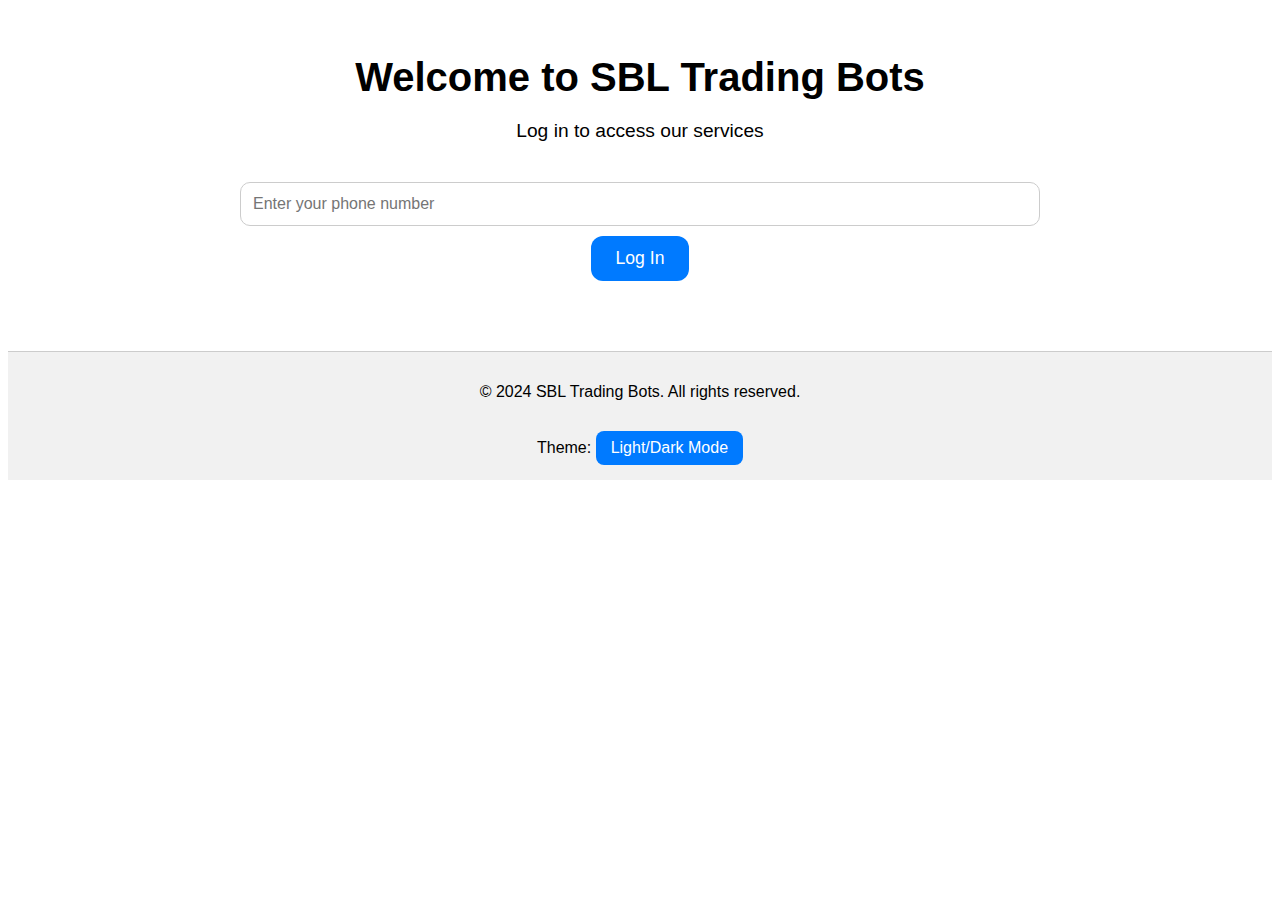
<file: index.html>
<!DOCTYPE html>
<html lang="en">
<head>
  <meta charset="UTF-8">
  <meta name="viewport" content="width=device-width, initial-scale=1.0">
  <title>SBL Trading Bots</title>
  <link rel="stylesheet" href="styles.css">
  <script src="scripts.js" defer></script>
</head>
<body class="theme-light">
  <div id="loading-listener">
    <!-- Animated Loading Icon -->
    <div class="loader"></div>
  </div>
  
  <div class="container">
    <h1>Welcome to SBL Trading Bots</h1>
    <p>Log in to access our services</p>

    <form action="login.html" method="post">
      <input type="tel" placeholder="Enter your phone number" required>
      <button type="submit" class="login-button">Log In</button>
    </form>
  </div>

  <footer>
    <p>&copy; 2024 SBL Trading Bots. All rights reserved.</p>
    <div class="theme-toggle">
      <label>Theme: </label>
      <button onclick="toggleTheme()">Light/Dark Mode</button>
    </div>
  </footer>
</body>
</html>
</file>
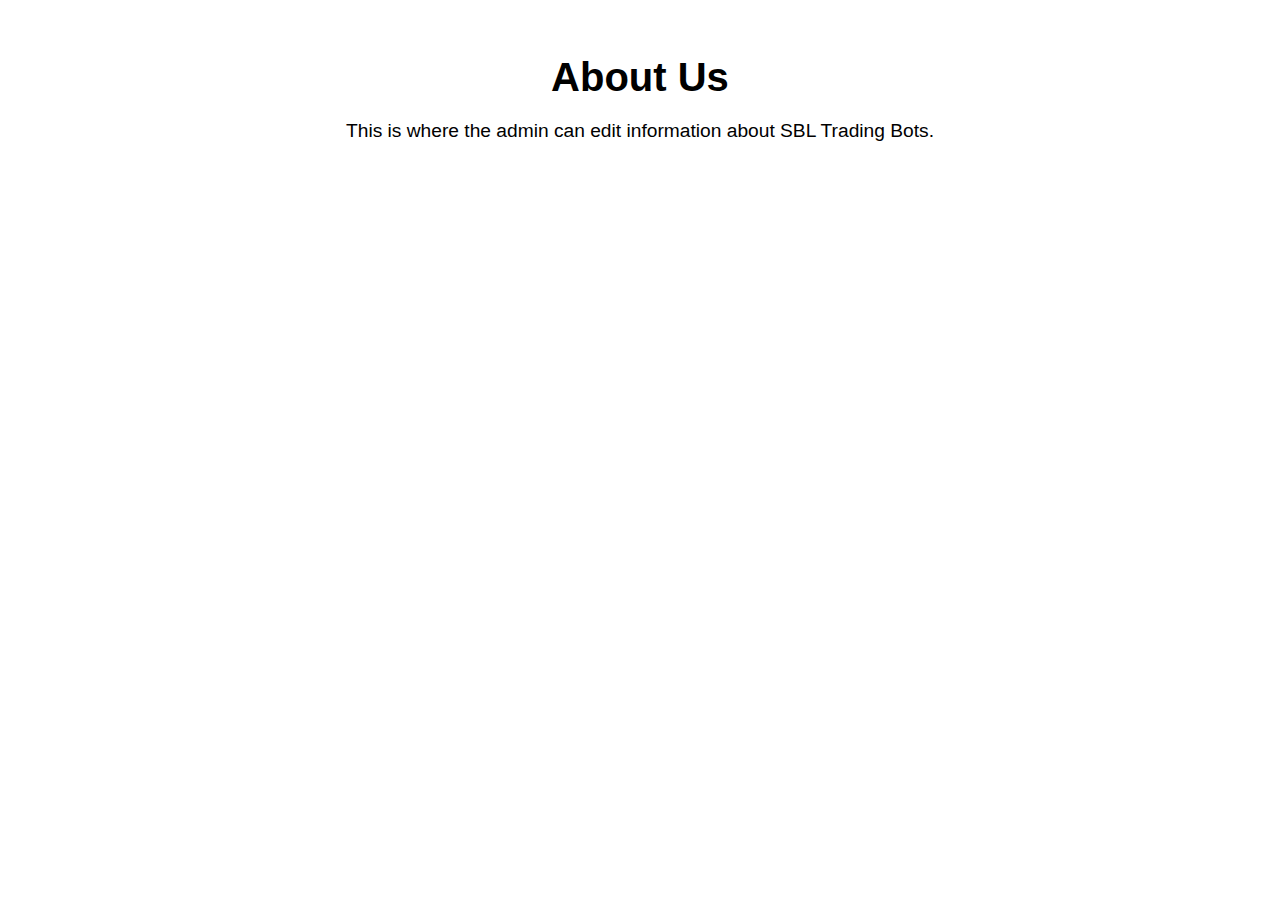
<file: about.html>
<!DOCTYPE html>
<html lang="en">
<head>
  <meta charset="UTF-8">
  <meta name="viewport" content="width=device-width, initial-scale=1.0">
  <title>About - SBL Trading Bots</title>
  <link rel="stylesheet" href="styles.css">
</head>
<body>
  <div class="container">
    <h1>About Us</h1>
    <p>This is where the admin can edit information about SBL Trading Bots.</p>
  </div>
</body>
</html>
</file>
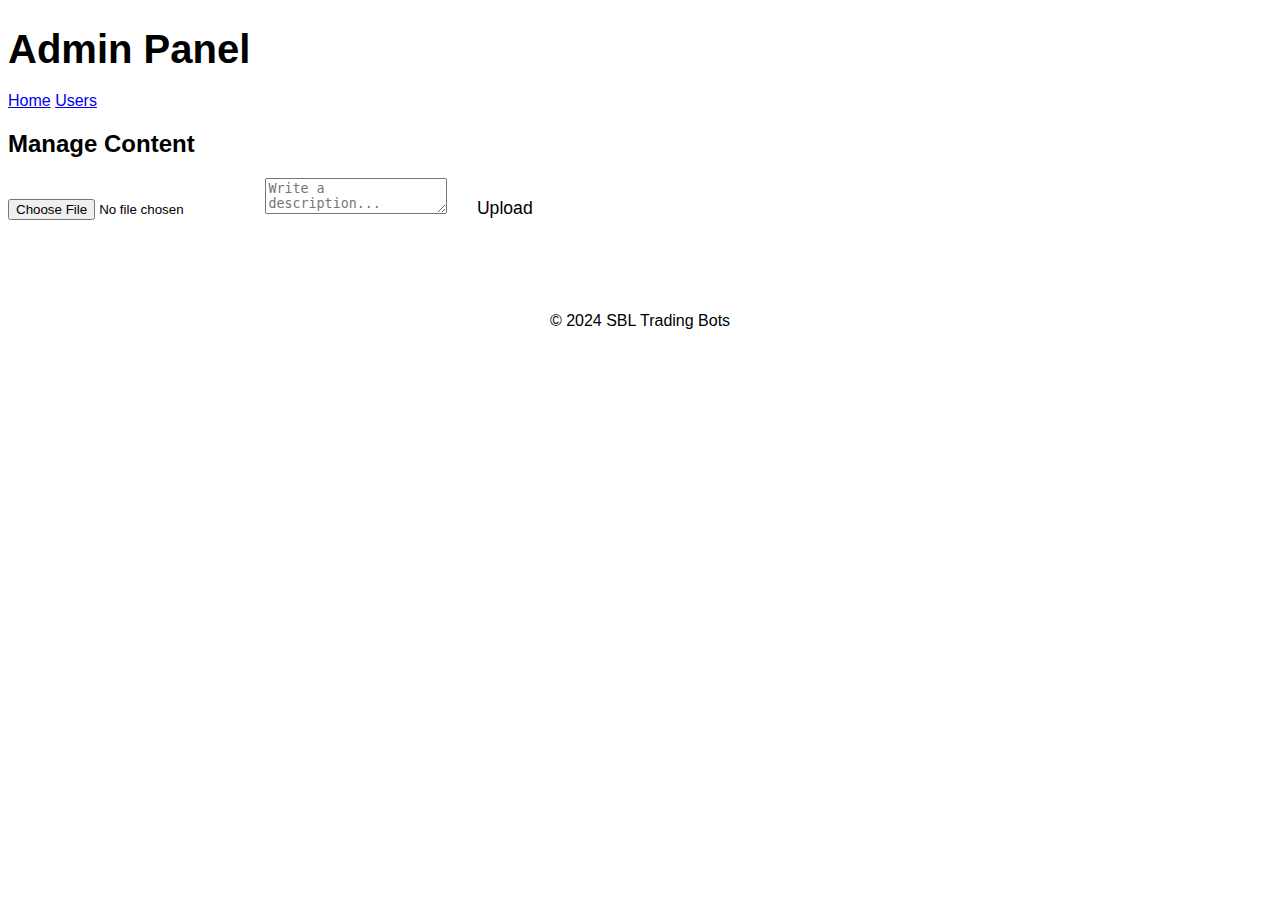
<file: admindata.html>
<!DOCTYPE html>
<html lang="en">
<head>
  <meta charset="UTF-8">
  <meta name="viewport" content="width=device-width, initial-scale=1.0">
  <title>Admin Panel - SBL Trading Bots</title>
  <link rel="stylesheet" href="styles.css">
  <script src="scripts.js" defer></script>
</head>
<body>
  <header>
    <h1>Admin Panel</h1>
    <nav>
      <a href="homepage.html">Home</a>
      <a href="usersdata.html">Users</a>
    </nav>
  </header>

  <section>
    <h2>Manage Content</h2>
    <form id="upload-form">
      <input type="file" accept="image/*" required>
      <textarea placeholder="Write a description..." required></textarea>
      <button type="submit">Upload</button>
    </form>

    <div id="uploaded-content">
      <!-- Admin uploaded content will appear here -->
    </div>
  </section>

  <footer>
    <p>&copy; 2024 SBL Trading Bots</p>
  </footer>
</body>
</html>
</file>
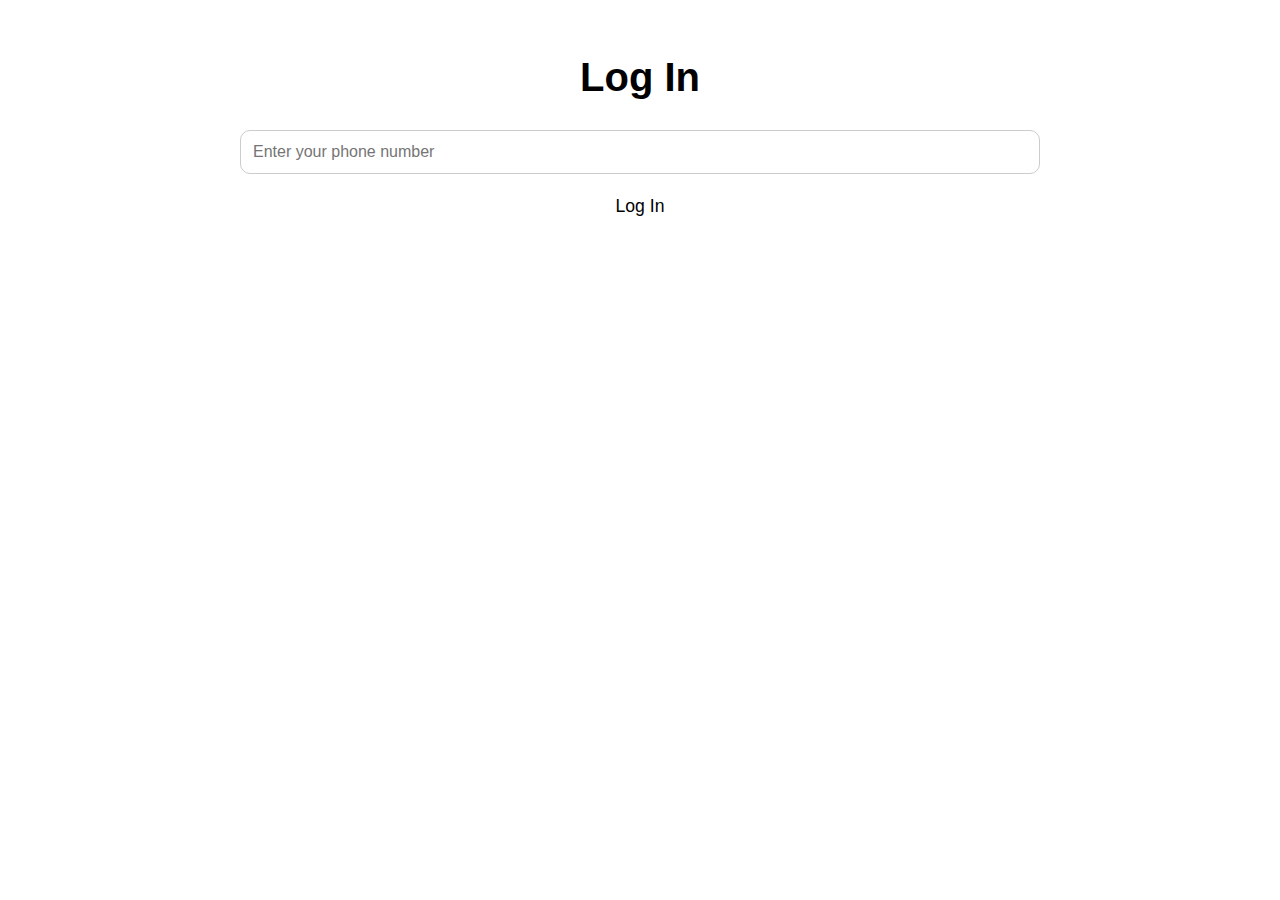
<file: login.html>
<!DOCTYPE html>
<html lang="en">
<head>
  <meta charset="UTF-8">
  <meta name="viewport" content="width=device-width, initial-scale=1.0">
  <title>Login - SBL Trading Bots</title>
  <link rel="stylesheet" href="styles.css">
  <script src="scripts.js" defer></script>
</head>
<body>
  <div class="container">
    <h1>Log In</h1>
    <form id="login-form">
      <input type="tel" id="phone-number" placeholder="Enter your phone number" required>
      <button type="submit">Log In</button>
    </form>
  </div>
</body>
</html>
</file>
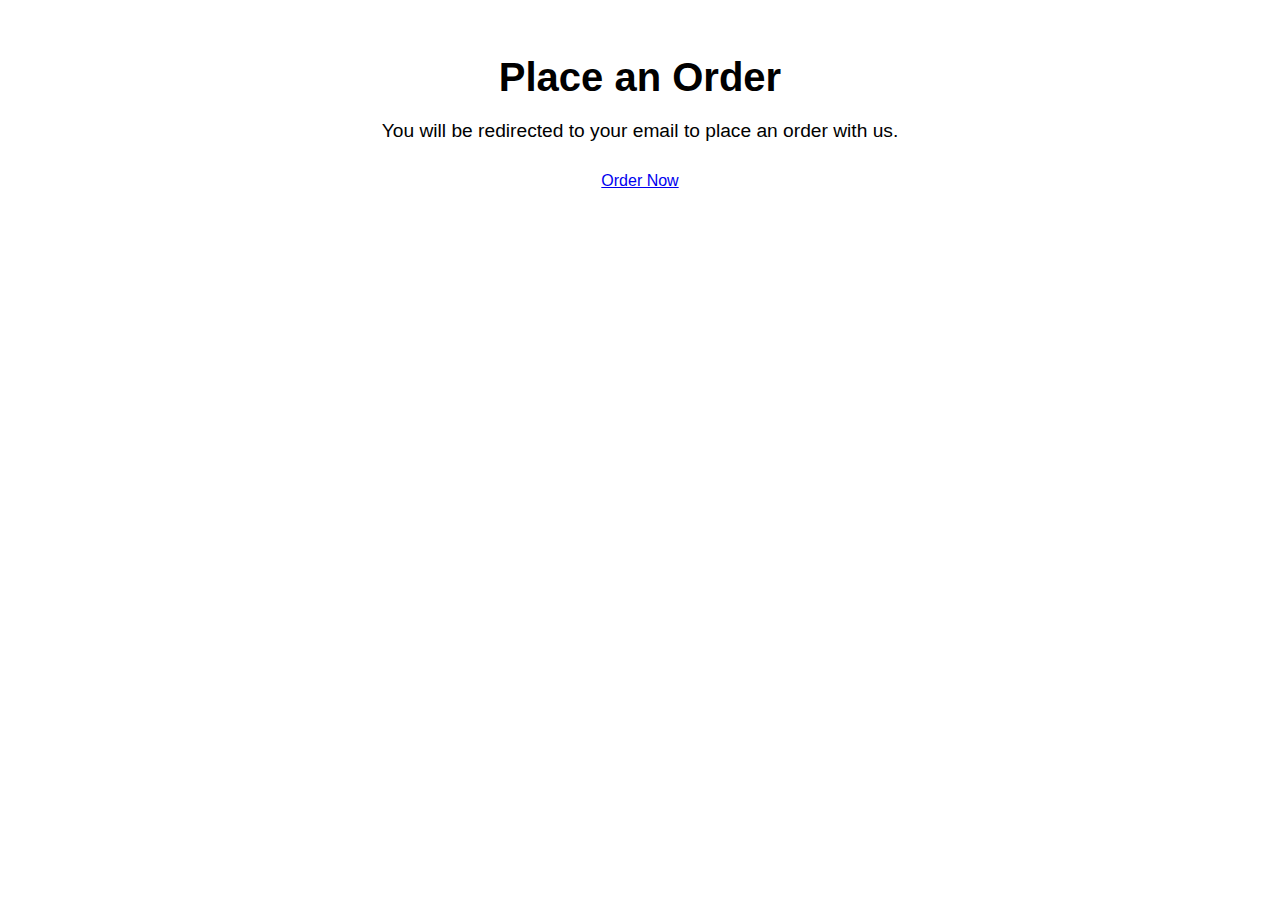
<file: order.html>
<!DOCTYPE html>
<html lang="en">
<head>
  <meta charset="UTF-8">
  <meta name="viewport" content="width=device-width, initial-scale=1.0">
  <title>Order - SBL Trading Bots</title>
  <link rel="stylesheet" href="styles.css">
</head>
<body>
  <div class="container">
    <h1>Place an Order</h1>
    <p>You will be redirected to your email to place an order with us.</p>
    <a href="mailto:sblgivan@gmail.com" class="order-button">Order Now</a>
  </div>
</body>
</html>
</file>
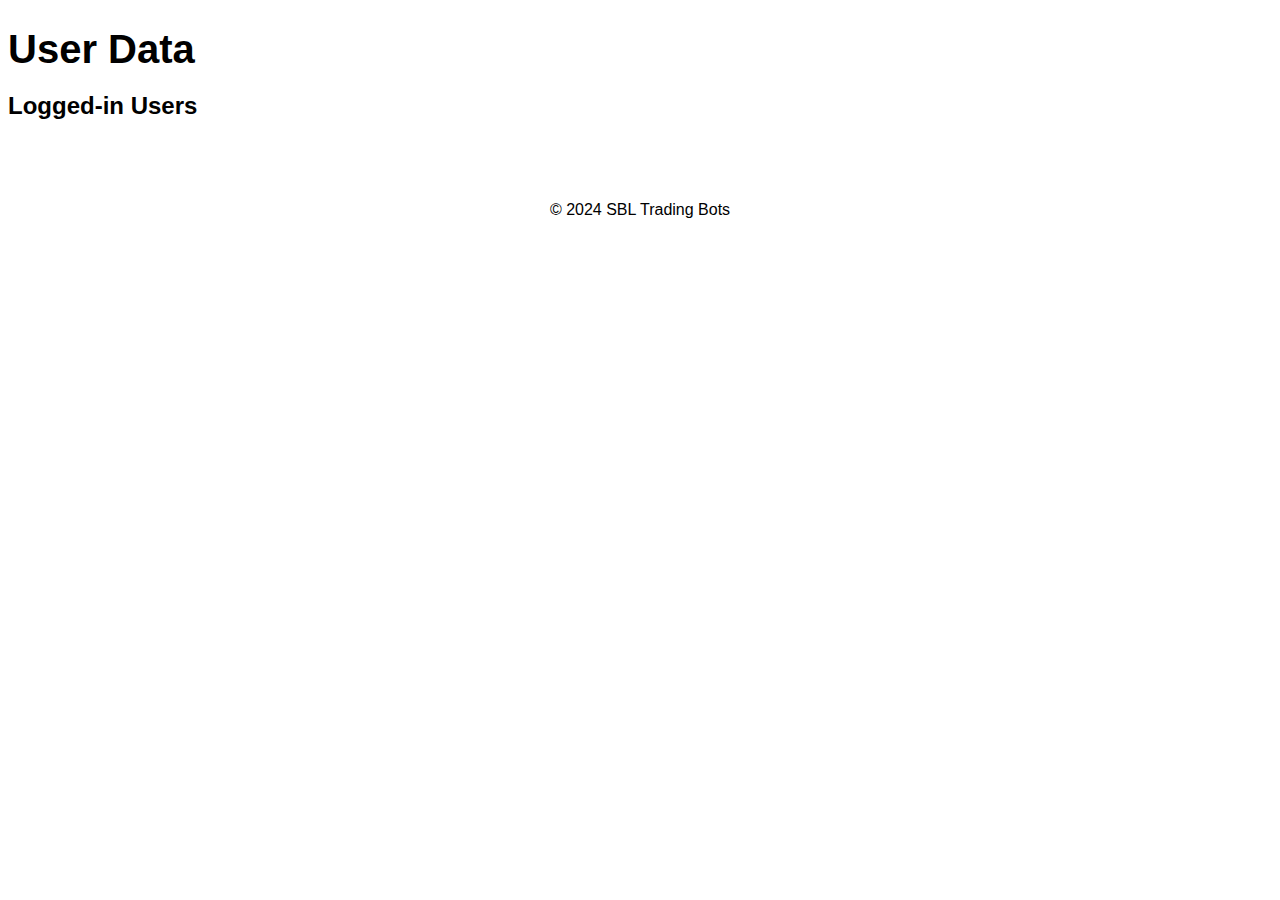
<file: usersdata.html>
<!DOCTYPE html>
<html lang="en">
<head>
  <meta charset="UTF-8">
  <meta name="viewport" content="width=device-width, initial-scale=1.0">
  <title>User Data - SBL Trading Bots</title>
  <link rel="stylesheet" href="styles.css">
  <script src="scripts.js" defer></script>
</head>
<body>
  <header>
    <h1>User Data</h1>
  </header>

  <section id="user-list">
    <h2>Logged-in Users</h2>
    <ul>
      <!-- User list goes here -->
    </ul>
  </section>

  <footer>
    <p>&copy; 2024 SBL Trading Bots</p>
  </footer>
</body>
</html>
</file>
<file: styles.css>
/* Light and Dark Theme Variables */
body.theme-light {
  --bg-color: #ffffff;
  --text-color: #000000;
  --button-bg-color: #007aff;
  --button-text-color: #ffffff;
  --footer-bg-color: #f1f1f1;
  --footer-border-color: #cccccc;
}

body.theme-dark {
  --bg-color: #1c1c1e;
  --text-color: #f5f5f7;
  --button-bg-color: #0a84ff;
  --button-text-color: #ffffff;
  --footer-bg-color: #2c2c2e;
  --footer-border-color: #48484a;
}

/* General Body Styling */
body {
  background-color: var(--bg-color);
  color: var(--text-color);
  font-family: 'SF Pro Text', sans-serif; /* iOS 16-style font */
  transition: background-color 0.3s ease, color 0.3s ease;
}

.container {
  margin: 0 auto;
  padding: 20px;
  max-width: 800px;
  text-align: center; /* Centering content for a cleaner UI */
}

h1 {
  font-size: 2.5em;
  font-weight: 600;
  margin-bottom: 20px;
}

p {
  font-size: 1.2em;
  margin-bottom: 30px;
}

input[type="tel"] {
  width: 100%;
  padding: 12px;
  margin: 10px 0;
  border: 1px solid #ccc;
  border-radius: 10px;
  font-size: 1em;
  box-sizing: border-box;
}

/* Button Styling */
button {
  background-color: var(--button-bg-color);
  color: var(--button-text-color);
  border-radius: 12px;
  padding: 12px 25px;
  border: none;
  font-size: 1.1em;
  font-weight: 500;
  cursor: pointer;
  transition: background-color 0.3s ease;
}

button:hover {
  background-color: lighten(var(--button-bg-color), 10%);
}

/* Footer Styling */
footer {
  background-color: var(--footer-bg-color);
  border-top: 1px solid var(--footer-border-color);
  text-align: center;
  padding: 15px 0;
  margin-top: 50px;
}

footer p {
  font-size: 1em;
}

/* Theme Switcher Styling */
.theme-toggle {
  margin-top: 20px;
}

.theme-toggle button {
  background-color: var(--button-bg-color);
  color: var(--button-text-color);
  border: none;
  border-radius: 8px;
  padding: 8px 15px;
  font-size: 1em;
  cursor: pointer;
}

.theme-toggle button:hover {
  background-color: lighten(var(--button-bg-color), 10%);
}

/* Loader Animation */
#loading-listener .loader {
  border: 16px solid #f3f3f3;
  border-radius: 50%;
  border-top: 16px solid #3498db;
  width: 120px;
  height: 120px;
  animation: spin 2s linear infinite;
  position: fixed;
  top: 50%;
  left: 50%;
  transform: translate(-50%, -50%);
}

@keyframes spin {
  0% { transform: rotate(0deg); }
  100% { transform: rotate(360deg); }
  }
</file>
